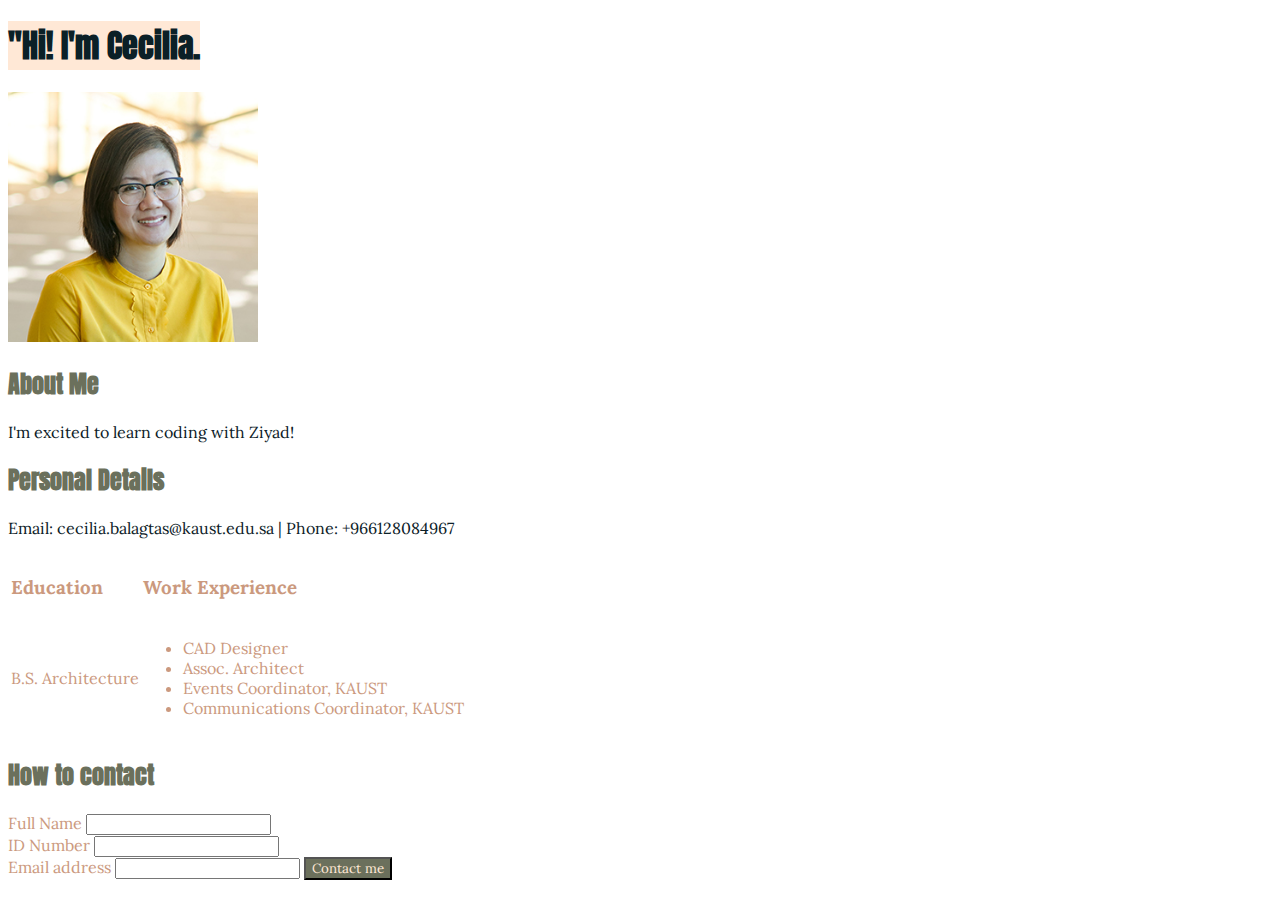
<file: index.html>
<!DOCTYPE html>
<html>
    
    <head>
        <title>My Portfolio</title>
        <link rel="stylesheet" href="style.css">
        <link rel="preconnect" href="https://fonts.googleapis.com">
        <link rel="preconnect" href="https://fonts.gstatic.com" crossorigin>
        <link href="https://fonts.googleapis.com/css2?family=Anton&display=swap" rel="stylesheet">
        <link rel="preconnect" href="https://fonts.googleapis.com">
        <link rel="preconnect" href="https://fonts.gstatic.com" crossorigin>
        <link href="https://fonts.googleapis.com/css2?family=Anton&family=Lora&display=swap" rel="stylesheet">
        
    </head>
    <body>
        <h1 class="green"><span>"Hi! I'm Cecilia.</span></h1>
        <img src="Cecilia.jpg" width="250px" height="250px">
        <h2 class="purple">About Me</h2>
        <p>I'm excited to learn coding with Ziyad!</p>
        <h2 class="purple">Personal Details</h2>
        <p> Email: cecilia.balagtas@kaust.edu.sa | 
            Phone: +966128084967
        </p>
        <table class="orange">
            <tr>
                <td><h3> Education</h3></td>
                <td><h3>Work Experience</h3></td>
            </tr>
            <tr>
                <td>B.S. Architecture</td>
                <td>
                    <ul>
                        <li>CAD Designer</li>
                        <li>Assoc. Architect</li>
                        <li>Events Coordinator, KAUST</li>
                        <li>Communications Coordinator, KAUST</li>
                    </ul>
                </td>
            </tr>
        </table>
        <h2 class="purple">How to contact</h2> 
      
        <form>
           
             <label class="orange" for="full name">Full Name</label>
             <input type="text" id="full_name" name="full_name"><br>
             <label class="orange" for="id">ID Number</label>
             <input type="number" id="id" name="id"><br>
             <label class="orange" for="email">Email address</label>
             <input type="email" id="email" name="name">
             <button class="white" type="submit">Contact me</button>
          
        </form>
       
    </body>
</html>
</file>
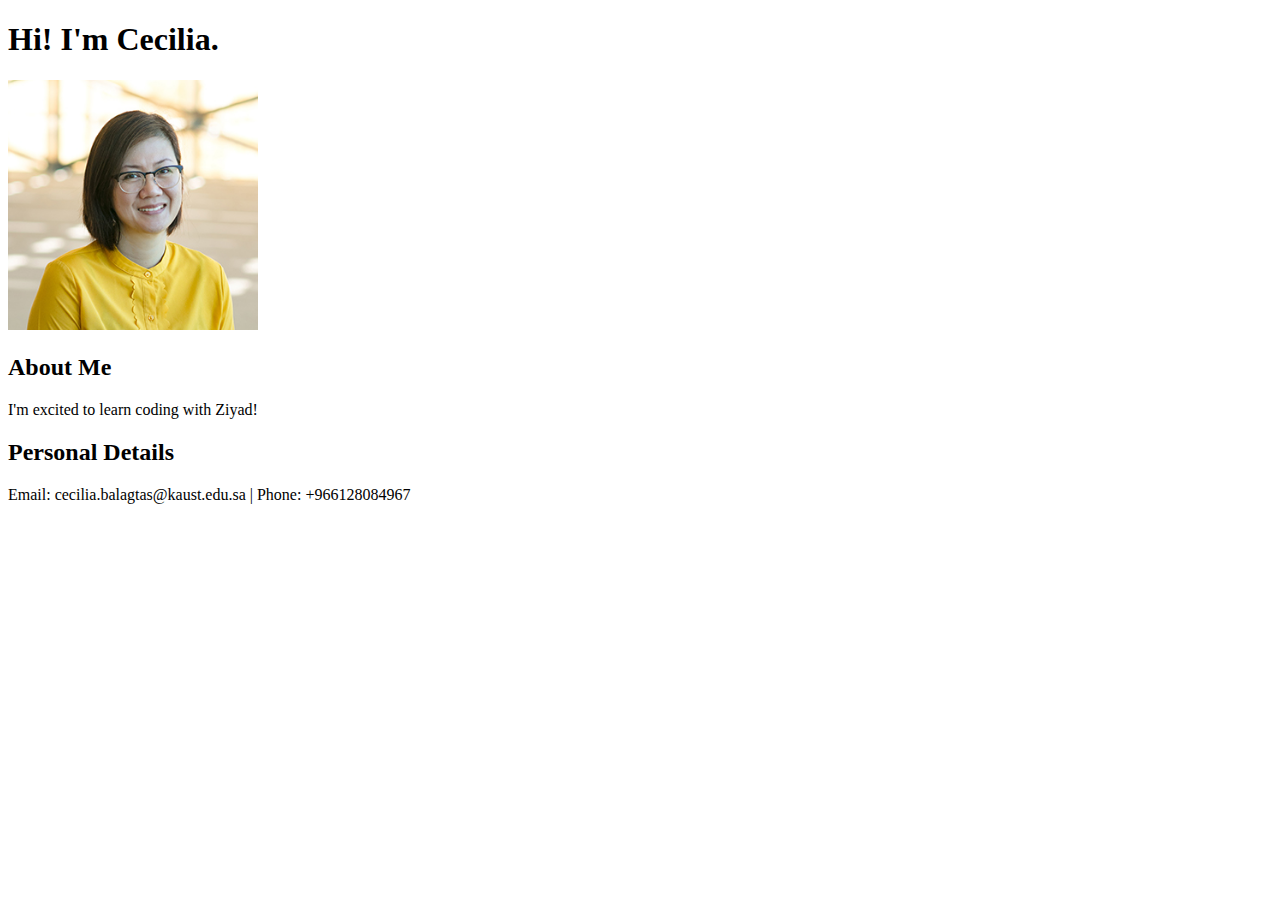
<file: .github/Test/index.html>
<!DOCTYPE html>
<html>
    
    <head>
        <title>My Portfolio</title>
    </head>
    <body>
        <h1>Hi! I'm Cecilia.</h1>
        <img src="Cecilia.jpg" width="250px" height="250px">
        <h2> About Me</h2>
        <p>I'm excited to learn coding with Ziyad!</p>
        <h2>Personal Details</h2>
        <p> Email: cecilia.balagtas@kaust.edu.sa | 
            Phone: +966128084967
        </p>
    </body>
</html>
</file>
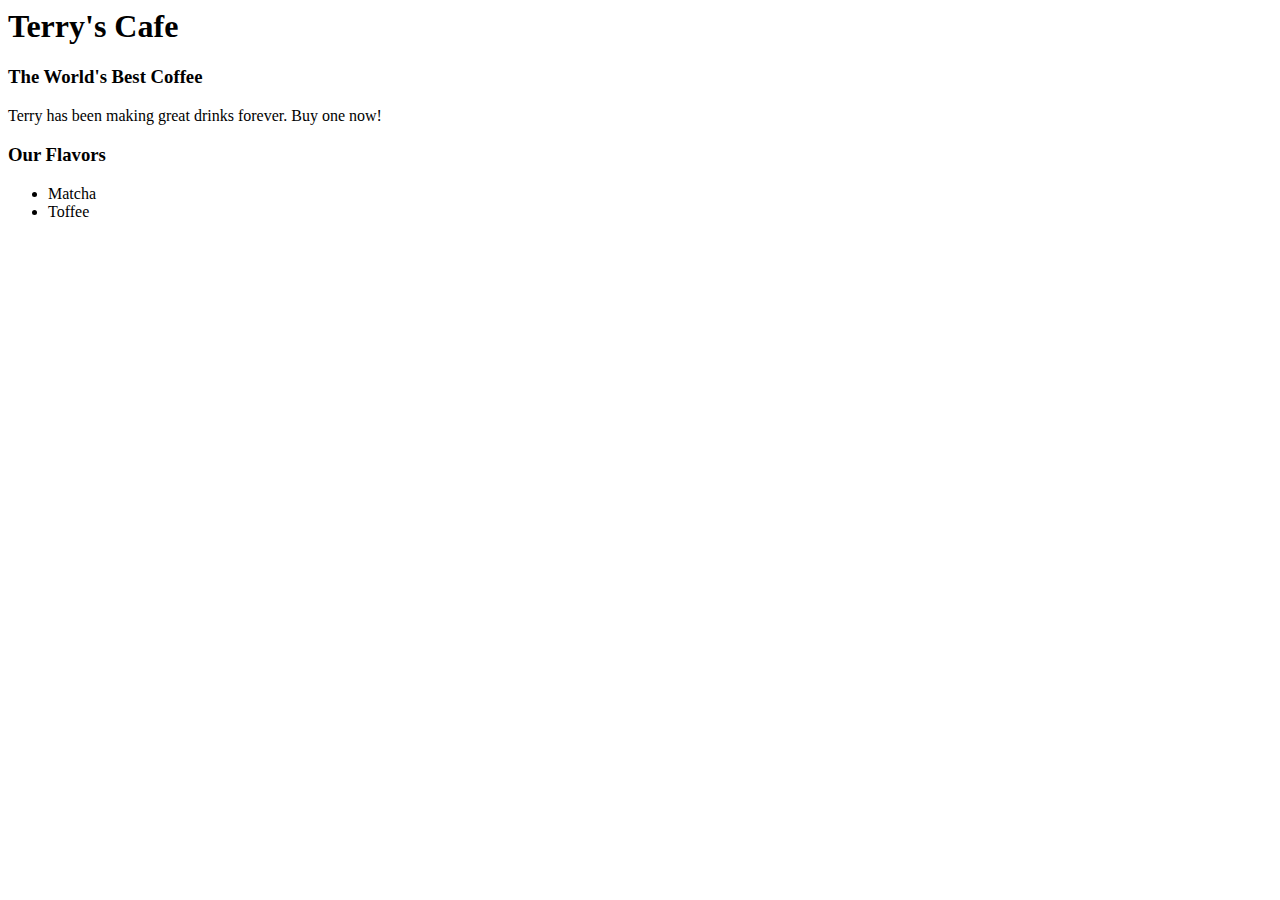
<file: Terry's Cafe.html>
<doctype>

</doctype>
<head>

</head>
<body>
    <h1>Terry's Cafe</h1>
    <H3>The World's Best Coffee</H3>
    <p>Terry has been making great drinks forever. Buy one now!</p>
    <h3>Our Flavors</h3>
    <ul>
        <li>Matcha</li>
        <li>Toffee</li>
    </ul>
    
</body>
</file>
<file: style.css>
p{
    color: #0B2027;
    font-family: 'Anton', sans-serif;
    font-family: 'Lora', serif;
}

table:hover {
    color: #F4D06F;
    
}
table, button {
    font-family: 'Anton', sans-serif;
    font-family: 'Lora', serif;
}
form {
    font-family: 'Anton', sans-serif;
    font-family: 'Lora', serif;
}
h1, h2
{
    font-family: 'Anton', sans-serif;
}
span{background-color:#FFE8D6; 
}
.white{
    color:#FFE8D6;
}
.orange{
    color:#CB997E;
}
.green{
    color:#0B2027;
}
.purple{
    color:#6B705C;
}
button{
    color:#fff8f0;
    background-color: #6B705C;
}
button:hover {
    color:#CB997E
}
</file>
